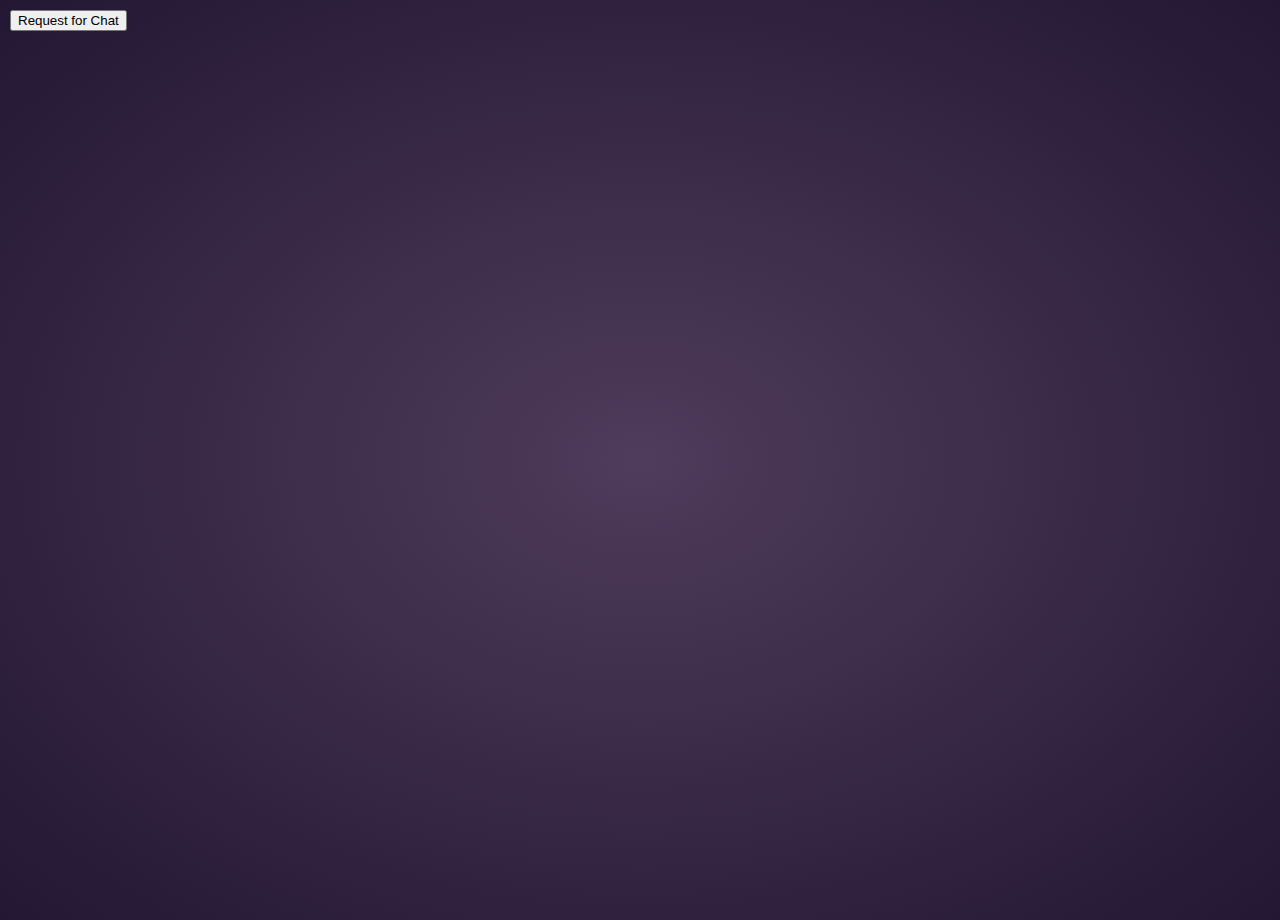
<file: index.html>
<html>
  <head>
  <link rel="stylesheet" type="text/css" href="css/style.css">
    <script src="js/lib/jquery.js"></script>
    <script src="js/lib/angular.js"></script>
    <script src="js/lib/angular-route.min.js"></script>
    <script src="js/myScript.js"></script>
    <!--script type="text/javascript" src="https://platform.twitter.com/widgets.js"></script-->
    <title>Live Person Demo</title>
  </head>
  <body ng-app="myApp">
  		<div ng-controller="mainController">
          <button id="requestChat" ng-click="requestChat()">Request for Chat</button>
      </div>
  </body>
  </html>
</file>
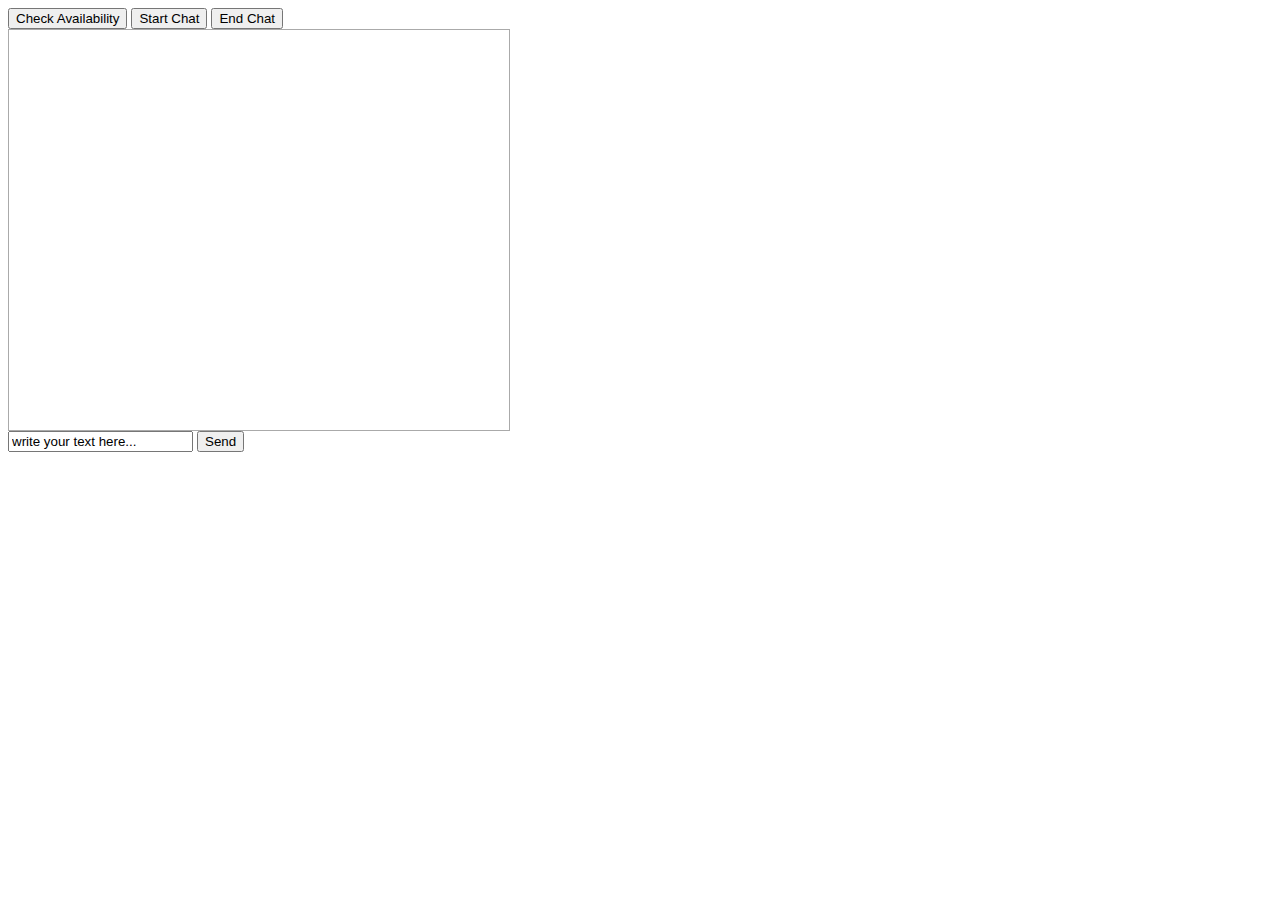
<file: sample.html>
<!DOCTYPE HTML PUBLIC "-//W3C//DTD HTML 4.01 Transitional//EN" "http://www.w3.org/TR/html4/loose.dtd">  
<html>  
<head>  
<script type="text/javascript">  
  function checkAvailability() {  
    lpc.chatAvailability( );  
  }  
  function myOnAvailability(availObj){  
    if( availObj.availability == true ){  
      alert( 'we can start a chat' );  
    } else {  
      alert( 'account is offline' );  
    }  
  }  
  function sendText() {  
    var textObj = document.getElementById('chatLine');  
    if(textObj.value!=''){  
      lpc.addLine(textObj.value);  
      addChatText(lpc.getVisitorName(), textObj.value);  
      textObj.value='';  
    }  
      
    return true;  
  }  
  function myOnLine ( line ) {  
    addChatText(line.by, line.text);  
  }  
  function myOnError(errObj){  
    console.log(errObj.text);
    alert('Error occured. ' + errObj.text);  
  }  
  function addChatText(by,text){  
    var ca = document.getElementById('chatArea');  
    var p = document.createElement( "div" );  
    if(by!=null){  
      var span = document.createElement( "span" );  
      span.innerHTML = by + ': ';  
      p.appendChild(span);  
    }  
    
    var htmlText = document.createElement ("span");  
    htmlText.innerHTML = text;  
    p.appendChild (htmlText);  
    ca.appendChild(p);  
    ca.scrollTop = 50000;  
  }  
  var lpChatConfig = {  
    apiKey : 'e1737910ab044716bd2a64451b1bc44e',  
    jsApiSrcDomain : 'dev.liveperson.net',  
    lpNumber : '0000',  
    onLoad : function() { 

      window.lpc= new lpChat();  
      console.log("loaded:"+lpc);
    },  
    onLine : myOnLine,  
    onError : myOnError,  
    onAvailability: myOnAvailability  
  };  
  lpChatConfig.lpAddScript = function(src, ignore) {  
    var c = lpChatConfig;  
    if(typeof(c.lpProtocol)=='undefined'){  
        c.lpProtocol = "https";  
    }  
    if (typeof(src) == 'undefined' || typeof(src) == 'object') {  
        src = c.lpChatSrc ? c.lpChatSrc : '/hcp/html/lpChatAPI.js';  
    }  
    if (src.indexOf('http') != 0) {  
        src = c.lpProtocol + "://" + c.jsApiSrcDomain + src + '?site=' + c.lpNumber;  
    } else {  
        if (src.indexOf('site=') < 0) {  
            if (src.indexOf('?') < 0) {  
                src = src + '?';  
            } else {  
                src = src + '&';  
                src = src + 'site=' + c.lpNumber;  
            }  
        }  
    }  
      
    var s = document.createElement('script');  
    s.setAttribute('type', 'text/javascript');  
    s.setAttribute('charset', 'iso-8859-1');  
    s.setAttribute('src', src);  
    document.getElementsByTagName('head').item(0).appendChild(s);  
  }  
  if (window.attachEvent) {  
    window.attachEvent('onload', lpChatConfig.lpAddScript);  
  }else{  
    window.addEventListener('load', lpChatConfig.lpAddScript, false);  
  }  
</script>  
</head>  
<body>  
<button onclick='lpc.chatAvailability()'>Check Availability</button>  
<button onclick='lpc.requestChat();'>Start Chat</button>  
<button onclick='lpc.endChat()'>End Chat</button>  
<div id='chatArea' style='border:1px solid #aaa; width:500px; height:400px; overflow:auto;'></div>  
<input id='chatLine' type='text' value='write your text here...'>  
<button onclick='sendText()'>Send</button>  
</body>  
</html>
</file>
<file: css/style.css>
body { 
 	-webkit-font-smoothing: antialiased;
 	width: 100%; 
 	height: 100%;
 	overflow: hidden;
 	margin: 0; 
 	padding: 0;
 	background: #4f3b5b;
 	background: -moz-radial-gradient(center, ellipse cover,  #4f3b5b 0%, #231733 100%);
 	background: -webkit-gradient(radial, center center, 0px, center center, 100%, color-stop(0%,#4f3b5b), color-stop(100%,#231733));
 	background: -webkit-radial-gradient(center, ellipse cover,  #4f3b5b 0%,#231733 100%);
 	background: -o-radial-gradient(center, ellipse cover,  #4f3b5b 0%,#231733 100%);
 	background: -ms-radial-gradient(center, ellipse cover,  #4f3b5b 0%,#231733 100%);
 	background: radial-gradient(ellipse at center,  #4f3b5b 0%,#231733 100%);
 	padding: 10px;
 }

.shareOptions{
	position: absolute;
	top: 34%;
	left: 43%;
	background-color: white;
}

.downarrow{
	width: 0;
	height: 0;
	border-left: 10px solid transparent;
	border-right: 10px solid transparent;
	border-top: 10px solid white;
	position: absolute;
	top: 43%;
	left: 46.5%;
}

.share{
	position: absolute;
	top: 45%;
	left: 45%;
	width: 64px;
	height: 60px;
	background: url("../images/share.png");
	cursor: pointer;
}
</file>
